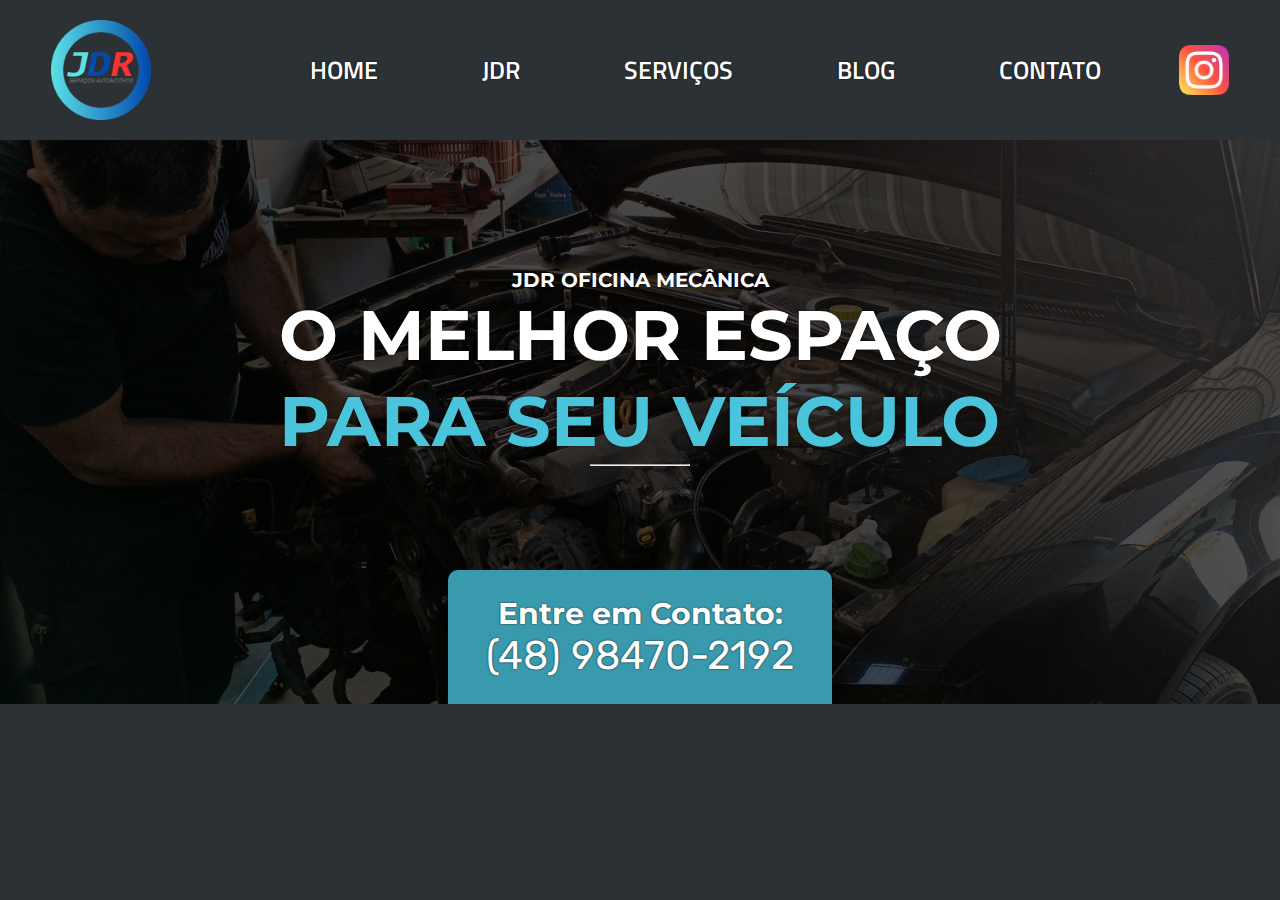
<file: index.html>
<link rel="stylesheet" href="css/style.css">

<!DOCTYPE html>
<html lang="pt-br">
<head>
    <meta charset="UTF-8">
    <meta name="viewport" content="width=device-width, initial-scale=1.0">
    <title>Jdr Oficina</title>
    <link rel="stylesheet" href="css/style.css">
    <link href="https://cdn.jsdelivr.net/npm/bootstrap@5.3.2/dist/css/bootstrap.min.css" rel="stylesheet" integrity="sha384-T3c6CoIi6uLrA9TneNEoa7RxnatzjcDSCmG1MXxSR1GAsXEV/Dwwykc2MPK8M2HN" crossorigin="anonymous">
</head>
<body>
    <header id="header">
        <div class="container">
            <div class="flex">
                <a href="index.html"><img src="imagem/logo2.png" alt="logo" width="100px" height="100px"></a>
                <div class="div-menu">
                        <ul class="menu">
                            <li class="nav-item"><a class="nav-link" href="#" class="menu-home"><span>HOME</span></a></li>
                            <li class="nav-item"><a class="nav-link" href="pages/jdr.html" target="_self" rel="jdr"><span>JDR</span></a></li>
                            <li class="nav-item"><a class="nav-link" href="#">SERVIÇOS</a></li>
                            <li class="nav-item"><a class="nav-link" href="#">BLOG</a></li>
                            <li class="nav-item"><a class="nav-link" href="#">CONTATO</a></li>
                        </ul>
                </div>
                <nav>
                    <a href="https://instagram.com/jdroficinamecanica?utm_source=qr&igshid=MzNlNGNkZWQ4Mg==" target="_blank" rel="next"><button>
                        <img src="imagem/instagram1.png" alt="instagram" width="50px" height="50px">
                    </button></a>
                </nav>

                <div id="menu-icon">
                    <button id="btn-mobile"><img class="icon" src="imagem/menu_white_36dp.svg" alt=""></button>
                </div>
            </div>
        </div>

        <div id="menu-mobile" class="class-menu-mobile">
            <ul id="menu" class="class-menu">
                <li class="nav-item"><a class="nav-link" href="#" class="menu-home"><span>HOME</span></a></li>
                <li class="nav-item"><a class="nav-link" href="#" target="_self" rel="jdr"><span>JDR</span></a></li>
                <li class="nav-item"><a class="nav-link" href="#">SERVIÇOS</a></li>
                <li class="nav-item"><a class="nav-link" href="#">BLOG</a></li>
                <li class="nav-item"><a class="nav-link" href="#">CONTATO</a></li>
            </ul>
        </div>
    </header>

    <main>
            <div class="div-main">
                <aside id="id-titulo" class="aside-titulo">
                    <h1>JDR OFICINA MECÂNICA</h1>
                    <h2>O MELHOR ESPAÇO <br> <span>PARA SEU VEÍCULO</span></h2>
                    <hr width="100px">
                </aside>
                <aside class="aside-contato">
                    <h2>Entre em Contato:</h2>
                    <p>(48) 98470-2192</p>
                </aside>
            </div>
        <script src="menu.js"></script>
    </main>
</body>
</html>
</file>
<file: css/style.css>
@charset "UFT-8";

@import url('https://fonts.googleapis.com/css2?family=Titillium+Web:wght@400;600&display=swap');

@import url('https://fonts.googleapis.com/css2?family=Rubik:wght@500&display=swap');

@import url('https://fonts.googleapis.com/css2?family=Montserrat:wght@500;600;700&display=swap');


* {
    margin: 0px;
    padding: 0px;
    box-sizing: border-box;
    font-family: var(--fontprincipal);
}

:root{
    --fontprincipal: 'Titillium Web', sans-serif;
    --fontdiversa: 'Rubik', sans-serif;
    --fontparagraphs: 'Roboto', sans-serif;
    --fontsecundaria: 'Montserrat', sans-serif;
}

html{
    height: auto;
}

body{
    text-shadow: 0px 0px 2px rgba(0, 0, 0, 0.838);
    background-color: #2C3135;
}

/* Menu hamburguer para responsividade */

#menu-icon{
    display: none;
}

#menu-mobile{
    display: none;
}

header{
    width: 100%;
    padding: 20px 4%;
    transition: .5s;
    background-position: top;
    background-color: #2C3135;
    background-attachment: fixed;
    background
}

header .menu{
    list-style-type: none;
    margin: auto;
}

header .menu li{
    display: inline-block;
    padding-left: 100px;
}

header .menu li a{
    color: white;
    text-decoration: none;
    font-size: 25px;
    font-weight: 600;
    font-family: var(--font);
    transition: color 0.3s;
}

header .menu li a:hover{
    color: rgb(0, 255, 255);
}

header nav a button{
    margin-left: 20px;
    border: none;
    background-color: transparent;
    cursor: pointer;
}

header nav a button img{
    transition: transform 0.3s, filter 0.5s;
}

header nav a button img:hover{
    border: none;
    background-color: transparent;
    cursor: pointer;
    filter: drop-shadow(0px 0px 3px white);
    transform: scale(1.1);
}

.container{
    max-width: 1200px;
    margin: auto;
}

.flex{
    display: flex;
    align-items: center;
    justify-content: space-between;
}



main{
    margin: auto;
}

.section-contact{
    display: flex;
    width: auto;
    padding: 0 0 0 50rem;
}

.div-contact{
    display: flex;
    padding: 0 250px 0 0;
}

.div-paragraph{
    display: inline-block;
    width: 400px;
    justify-content: start;
    background-color: #4AC4DB;
    padding: 50px 200px 50px 50px;
    font-size: 25px;
}

.div-main{
    display: flex;
    align-items: center;
    justify-content: center;
    flex-direction: column;

    background: #0000009c url(../imagem/fundo2.jpg) no-repeat center;
    background-size: cover;
    background-attachment: fixed;
    background-blend-mode: color;
}

.aside-titulo{
    display: flex;
    align-items: center;
    justify-content: center;
    flex-direction: column;
    padding-top: 10%;
    transition: 1s;
}

.aside-titulo h1{
    font-size: 20px;
    font-weight: 700;
    font-family: var(--fontsecundaria);
    color: white;
}

.aside-titulo h2{
    font-size: 70px;
    font-weight: 700;
    font-family: var(--fontsecundaria);
    color: white;
}

.aside-titulo span{
    color: #4AC4DB;
    font-family: var(--fontsecundaria);
}

.aside-contato{
    width: 30%;
    text-align: center;
    margin: 0 auto;
    padding: 25px;
    margin-top: 6.5rem;
    background-color: #3a9aad;
    border-radius: 10px 10px 0 0;
    font-size: 40px;
}

.aside-contato h2, p{
    color: white;
    font-family: var(--fontsecundaria);
}

.aside-contato h2{
    font-size: 30px;
}

.aside-contato p{
    font-size: 40px;
    font-family: var(--fontdiversa);
}

@media screen and (max-width: 768px){


    /* Responsividade - Tirando os menus do desktop */

    header{
        width: 100%;
    }
    
    header .menu{
        display: none;
        list-style-type: none;
        margin: auto;
    }

    header nav a button{
        display: none;
    }

    /* Colocando menu responsivo */

    #menu-icon{
        display: block;
    }

    #menu-icon button{
        background-color: #47BFD9;
        border-radius: 5px;
        border: none;
        cursor: pointer;
    }

    #menu-mobile.active{
        display: block;
    }

    #menu-mobile{
        position: absolute;
        width: 100%;
        top: 140px;
        right: 1px;
    }

    #menu{
        display: flex;
        flex-direction: column;
        text-align: center;
        justify-content: center;
        background-color: #2C3135;
        list-style-type: none;
        border-radius: 10px;
    }

    .nav-item{
        padding: 0.7rem;
        font-size: 20px;
        background-color: rgba(37, 192, 213, 0.955);
        border-radius: 5px;
        width: 10rem;
        margin: 5px auto;
    }

    .nav-link{
        color: white;
        text-decoration: none;
    }

    .div-main h1{
        margin-top: 20%;
        font-size: 10px;
    }

    .div-main h2{
        font-size: 35px;
    }

    .aside-contato{
        width: auto;
        margin-top: 5em;
    }

}
</file>
